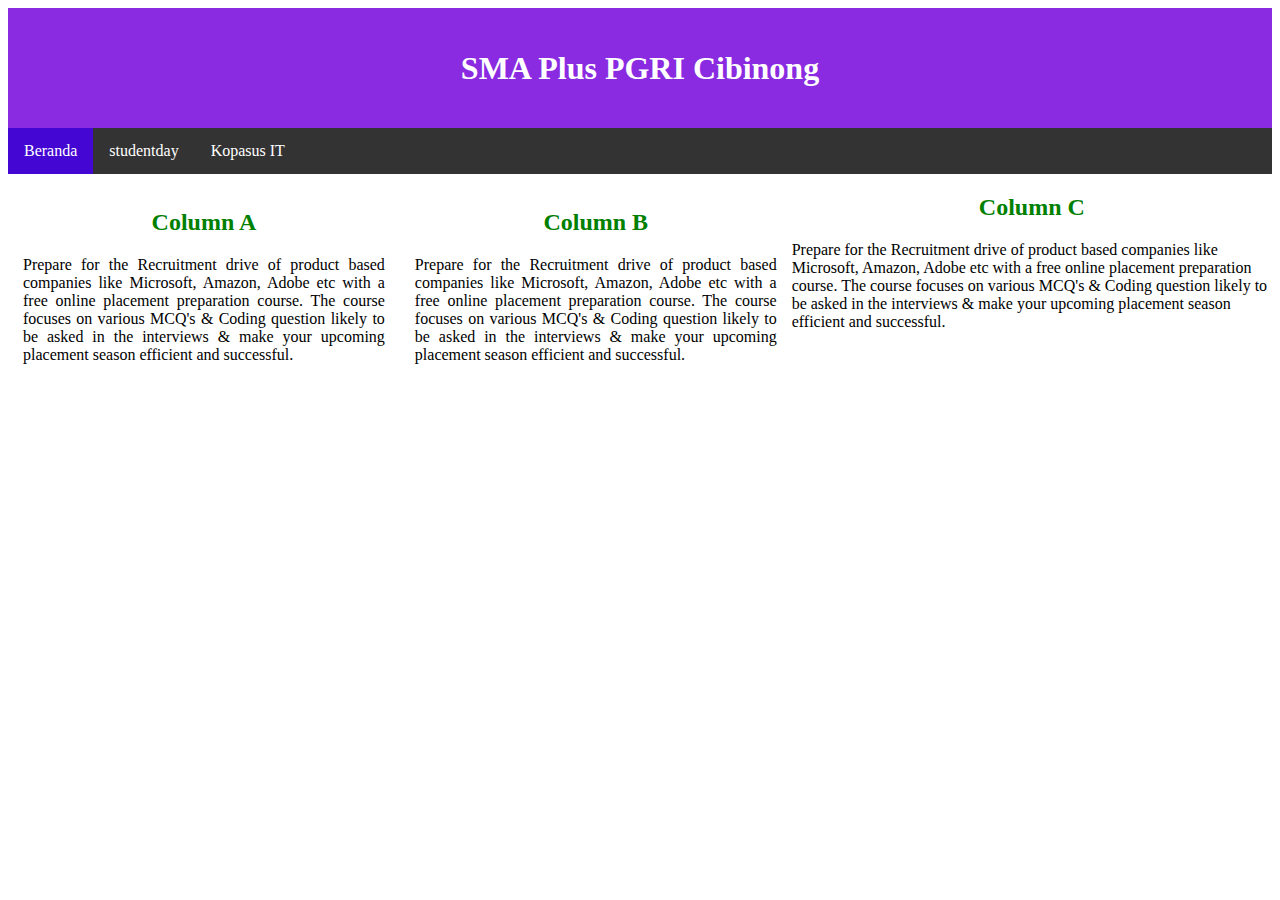
<file: index.html>
<!DOCTYPE html>
<html lang="en">
<head>
    <meta charset="UTF-8">
    <meta http-equiv="X-UA-Compatible" content="iE=edge">
    <meta name="viewport" content="width=device-width, initial-scale=1.0">
    <link rel="stylesheet" href="css/style.css">
    <title>Belajar CSS</title>
    <Style>
        *  {
            box-sizing: border-box;
        }

        /* CSS untuk Class header */
        .header {
            background-color:blueviolet;
            padding: 15px;
            text-align: center;
        }
        
        /* Setting layout maksimal screen size */
        @media screen and (max-width:600px) {
            .columnA, .columnB, .columnC {
                width: 50%;
            }
        }
         @media screen and (max-width:400px) {
            .columnA, .columnB, .columnC {
                width: 100%;
            }
        }
    </style>
</head>
</body>
     <!--header web-->
     <div class = "header">
          <h2 style = "color:white;font-size: 200%">
            SMA Plus PGRI Cibinong 
        </h2>
    </div>

     <!-- menu web -->
    <div class = "nav_menu">
         <a href = "#" class="active">Beranda</a>
        <a href = "page/studentday.html">studentday</a>
        <a href = "page/kopasus.html">Kopasus IT</a>
    </div>

    <!-- konten -->
    <div class = "row">
         <div class = "columnA">
             <h2>Column A</h2>
             <p>Prepare for the Recruitment drive of product 
             based companies like Microsoft, Amazon, Adobe
             etc with a free online placement preparation 
             course. The course focuses on various MCQ's
             & Coding question likely to be asked in the
             interviews & make your upcoming placement 
             season efficient and successful.</p>
        </div>

        <div class = "columnB">
            <h2>Column B</h2>
            <p>Prepare for the Recruitment drive of product 
            based companies like Microsoft, Amazon, Adobe 
            etc with a free online placement preparation 
            course. The course focuses on various MCQ's 
            & Coding question likely to be asked in the 
            interviews & make your upcoming placement 
            season efficient and successful.</p>
        </div>

        </div class = "columnc">
             <h2>Column C</h2>
             <p>Prepare for the Recruitment drive of product 
             based companies like Microsoft, Amazon, Adobe 
             etc with a free online placement preparation 
             course. The course focuses on various MCQ's 
             & Coding question likely to be asked in the 
             interviews & make your upcoming placement 
            season efficient and successful.</p>
        </div>
    </div>
</file>
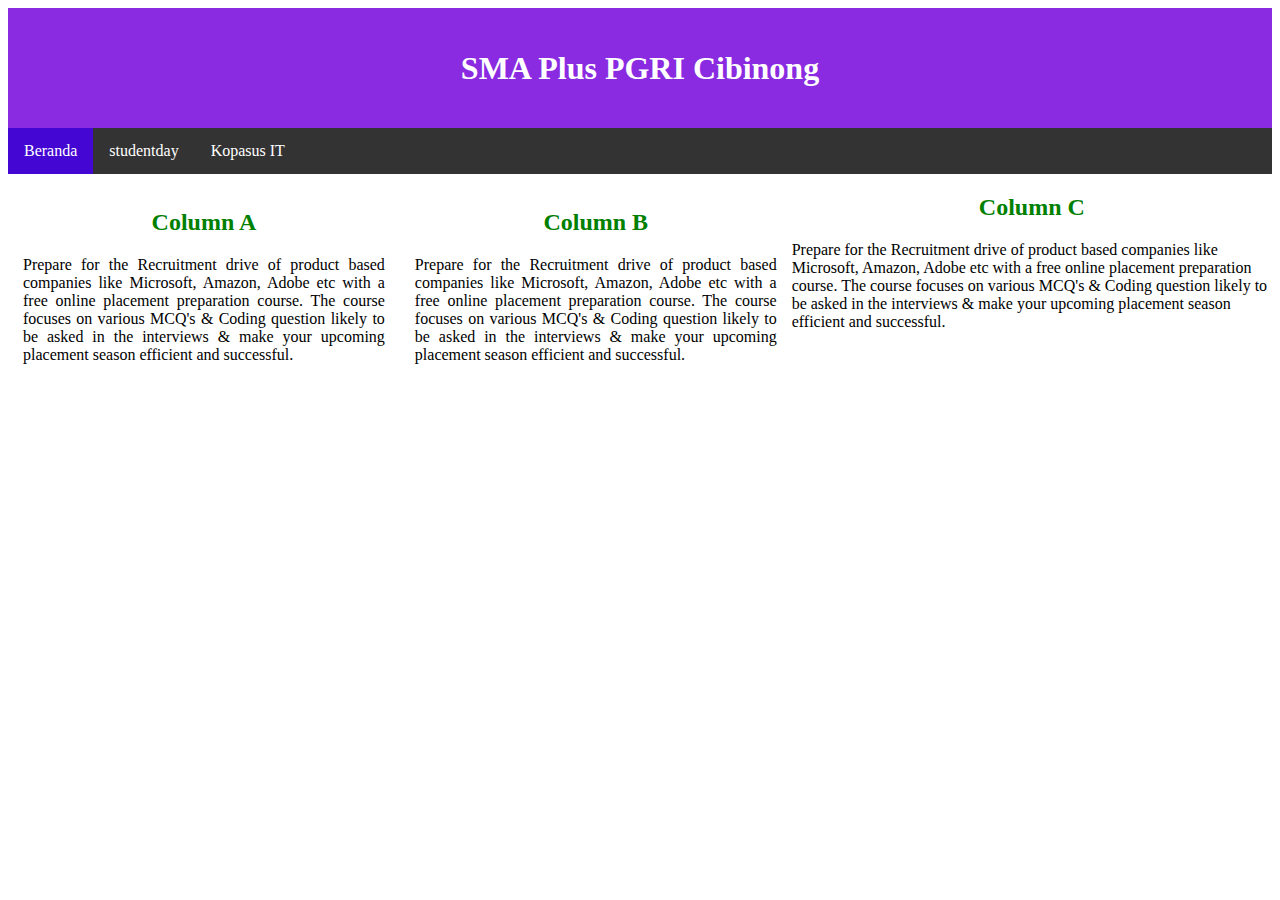
<file: index.com.html>
<!DOCTYPE html>
<html lang="en">
<head>
    <meta charset="UTF-8">
    <meta http-equiv="X-UA-Compatible" content="iE=edge">
    <meta name="viewport" content="width=device-width, initial-scale=1.0">
    <link rel="stylesheet" href="css/style.css">
    <title>Belajar CSS</title>
    <Style>
        *  {
            box-sizing: border-box;
        }

        /* CSS untuk Class header */
        .header {
            background-color:blueviolet;
            padding: 15px;
            text-align: center;
        }
        
        /* Setting layout maksimal screen size */
        @media screen and (max-width:600px) {
            .columnA, .columnB, .columnC {
                width: 50%;
            }
        }
         @media screen and (max-width:400px) {
            .columnA, .columnB, .columnC {
                width: 100%;
            }
        }
    </style>
</head>
</body>
     <!--header web-->
     <div class = "header">
          <h2 style = "color:white;font-size: 200%">
            SMA Plus PGRI Cibinong 
        </h2>
    </div>

     <!-- menu web -->
    <div class = "nav_menu">
         <a href = "#" class="active">Beranda</a>
        <a href = "#">studentday</a>
        <a href = "#">Kopasus IT</a>
    </div>

    <!-- konten -->
    <div class = "row">
         <div class = "columnA">
             <h2>Column A</h2>
             <p>Prepare for the Recruitment drive of product 
             based companies like Microsoft, Amazon, Adobe
             etc with a free online placement preparation 
             course. The course focuses on various MCQ's
             & Coding question likely to be asked in the
             interviews & make your upcoming placement 
             season efficient and successful.</p>
        </div>

        <div class = "columnB">
            <h2>Column B</h2>
            <p>Prepare for the Recruitment drive of product 
            based companies like Microsoft, Amazon, Adobe 
            etc with a free online placement preparation 
            course. The course focuses on various MCQ's 
            & Coding question likely to be asked in the 
            interviews & make your upcoming placement 
            season efficient and successful.</p>
        </div>

        </div class = "columnc">
             <h2>Column C</h2>
             <p>Prepare for the Recruitment drive of product 
             based companies like Microsoft, Amazon, Adobe 
             etc with a free online placement preparation 
             course. The course focuses on various MCQ's 
             & Coding question likely to be asked in the 
             interviews & make your upcoming placement 
            season efficient and successful.</p>
        </div>
    </div>
</body>
</html>
</file>
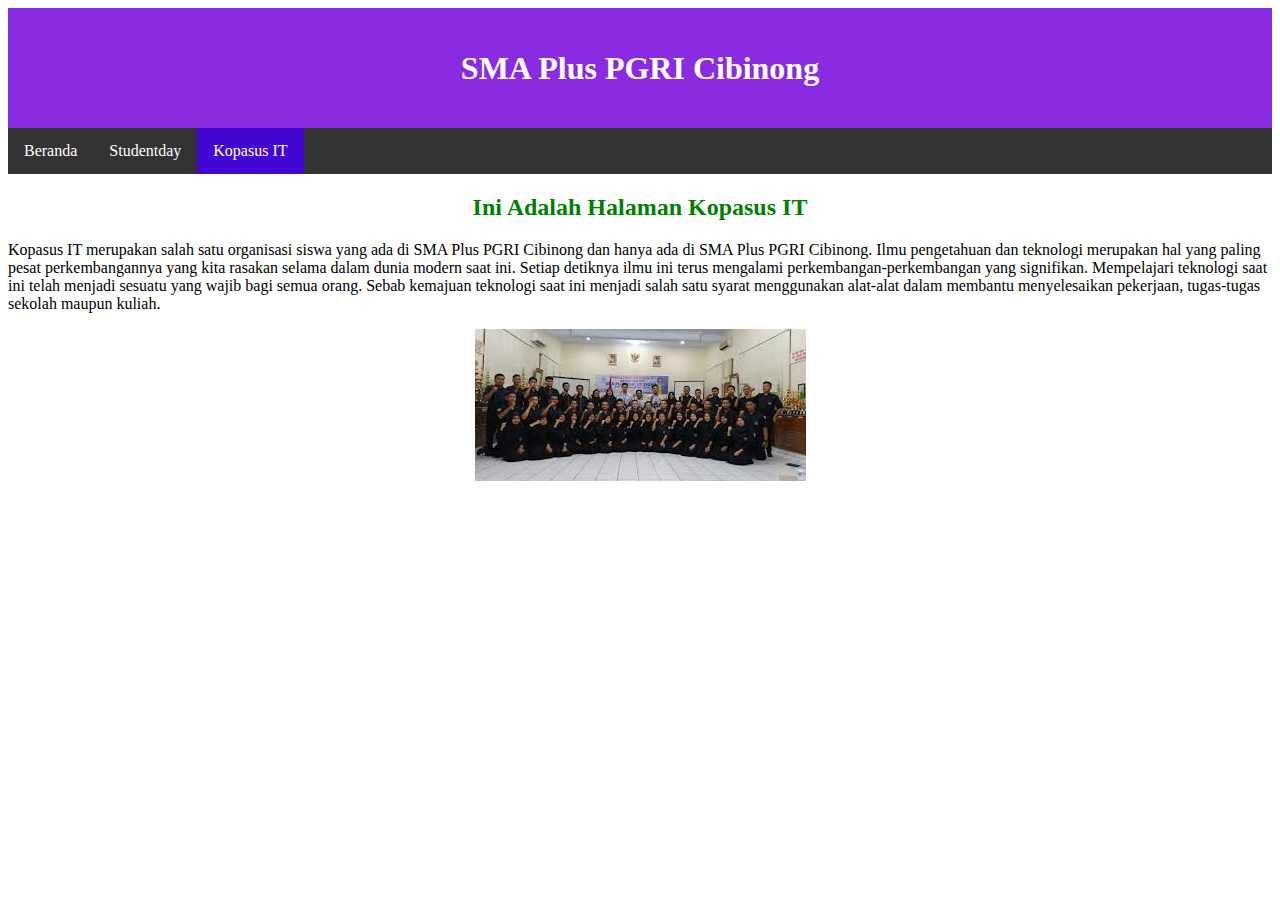
<file: page/kopasus.html>
<!DOCTYPE html>
<html lang="en">
<head>
    <meta charset="UTF-8">
    <meta http-equiv="X-UA-Compatible" content="iE=edge">
    <meta name="viewport" content="width=device-width, initial-scale=1.0">
    <link rel="stylesheet" href="../css/kopasus.css">
    <title>Belajar page</title>
    <Style>
        *  {
            box-sizing: border-box;
        }

        /* CSS untuk Class header */
        .header {
            background-color:blueviolet;
            padding: 15px;
            text-align: center;
        }
        
        /* Setting layout maksimal screen size */
        @media screen and (max-width:600px) {
            .columnA {
                width: 50%;
            }
        }
         @media screen and (max-width:400px) {
            .columnA {
                width: 100%;
            }
        }
    </style>
</head>
</body>
     <!--header web-->
     <div class = "header">
          <h2 style = "color:white;font-size: 200%">
            SMA Plus PGRI Cibinong 
        </h2>
    </div>

     <!-- menu web -->
    <div class = "nav_menu">
         <a href = "../index.html">Beranda</a>
        <a href = "studentday.html">Studentday</a>
        <a href = "#" class="active">Kopasus IT</a>
    </div>

<!-- konten -->
 <div class = "row">
     </div class = "columnA">
           <h2>Ini Adalah Halaman Kopasus IT</h2>
           <p>
               Kopasus IT merupakan salah satu organisasi siswa yang ada di SMA Plus PGRI Cibinong 
               dan hanya ada di SMA Plus PGRI Cibinong. Ilmu pengetahuan dan teknologi merupakan hal 
               yang paling pesat perkembangannya yang kita rasakan selama dalam dunia modern saat ini. 
               Setiap detiknya ilmu ini terus mengalami perkembangan-perkembangan yang signifikan. 
               Mempelajari teknologi saat ini telah menjadi sesuatu yang wajib bagi semua orang. 
               Sebab kemajuan teknologi saat ini menjadi salah satu syarat menggunakan alat-alat dalam 
               membantu menyelesaikan pekerjaan, tugas-tugas sekolah maupun kuliah.
        </p>
    </div>
    <center>
        <img src="../gambar/kopasus.jpg" alt="ini gambar pembina kopasus">
    </center>
</div>
</file>
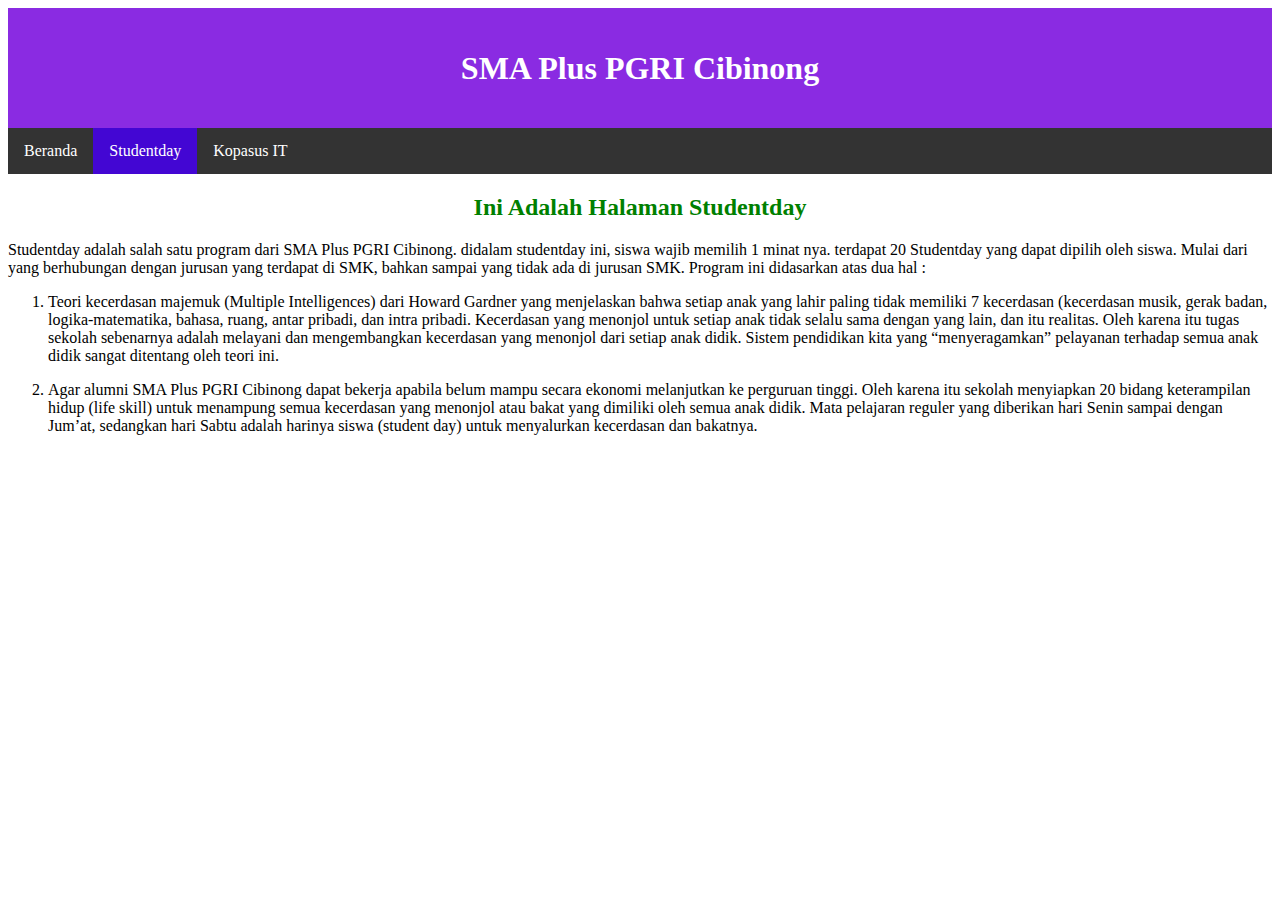
<file: page/studentday.html>
<!DOCTYPE html>
<html lang="en">
<head>
    <meta charset="UTF-8">
    <meta http-equiv="X-UA-Compatible" content="iE=edge">
    <meta name="viewport" content="width=device-width, initial-scale=1.0">
    <link rel="stylesheet" href="../css/studentday.css">
    <title>Belajar page</title>
    <Style>
        *  {
            box-sizing: border-box;
        }

        /* CSS untuk Class header */
        .header {
            background-color:blueviolet;
            padding: 15px;
            text-align: center;
        }
        
        /* Setting layout maksimal screen size */
        @media screen and (max-width:600px) {
            .columnA {
                width: 50%;
            }
        }
         @media screen and (max-width:400px) {
            .columnA {
                width: 100%;
            }
        }
    </style>
</head>
</body>
     <!--header web-->
     <div class = "header">
          <h2 style = "color:white;font-size: 200%">
            SMA Plus PGRI Cibinong 
        </h2>
    </div>

     <!-- menu web -->
    <div class = "nav_menu">
         <a href = "../index.html">Beranda</a>
        <a href = "#" class="active">Studentday</a>
        <a href = "kopasus.html">Kopasus IT</a>
    </div>

<!-- konten -->
<div class = "row">
   <div class = "columnA">
        <h2>Ini Adalah Halaman Studentday</h2>
        <p>Studentday adalah salah satu program dari SMA Plus PGRI Cibinong.
           didalam studentday ini, siswa wajib memilih 1 minat nya.
           terdapat 20 Studentday yang dapat dipilih oleh siswa.
           Mulai dari yang berhubungan dengan jurusan yang terdapat di SMK,
           bahkan sampai yang tidak ada di jurusan SMK. Program ini didasarkan atas dua hal :
        </p>
    </div>
    <ol>
        <li>
            <p>
                Teori kecerdasan majemuk (Multiple Intelligences) dari Howard Gardner yang menjelaskan
                bahwa setiap anak yang lahir paling tidak memiliki 7 kecerdasan (kecerdasan musik, gerak badan,
                logika-matematika, bahasa, ruang, antar pribadi, dan intra pribadi. Kecerdasan yang menonjol
                untuk setiap anak tidak selalu sama dengan yang lain, dan itu realitas. Oleh karena itu tugas
                sekolah sebenarnya adalah melayani dan mengembangkan kecerdasan yang menonjol dari setiap anak didik.
                Sistem pendidikan kita yang “menyeragamkan” pelayanan terhadap semua anak didik sangat ditentang oleh teori ini.
            </p>
        </li>
        <li>
            <p>
               Agar alumni SMA Plus PGRI Cibinong dapat bekerja apabila belum mampu secara ekonomi melanjutkan
               ke perguruan tinggi. Oleh karena itu sekolah menyiapkan 20 bidang keterampilan hidup (life skill)
               untuk menampung semua kecerdasan yang menonjol atau bakat yang dimiliki oleh semua anak didik.
               Mata pelajaran reguler yang diberikan hari Senin sampai dengan Jum’at, sedangkan hari Sabtu adalah
               harinya siswa (student day) untuk menyalurkan kecerdasan dan bakatnya.
            </p>
        </li>
    </ol>
</div>
</file>
<file: css/style.css>
/*CSS untuk menu */
.nav_menu {
    overflow: hidden;
    background-color: #333;
}
.nav_menu a {
    float: left;
    display: block;
    color: white;
    text-align: center;
    padding: 14px 16px;
    text-decoration: none;
}
.nav_menu a:hover {
    background-color: white;
    color: green;
}
.active {
    background-color: rgb(67, 6, 211); 
    color: greenyellow;
} 

/* CSS untuk konten */
.columnA, .columnB, .columnC {
    float: left;
    width: 31%;
    padding: 15px;
    text-align:justify;
}
h2 {
    color: green;
    text-align:center;
}
</file>
<file: css/kopasus.css>
/*CSS untuk menu */
.nav_menu {
    overflow: hidden;
    background-color: #333;
}
.nav_menu a {
    float: left;
    display: block;
    color: white;
    text-align: center;
    padding: 14px 16px;
    text-decoration: none;
}
.nav_menu a:hover {
    background-color: white;
    color: green;
}
.active {
    background-color: rgb(67, 6, 211); 
    color: greenyellow;
} 

/* CSS untuk konten */
.content {
    max-width: 800px;
    margin: 0 auto;
    text-align: center;
}
h2 {
    color: green;
    text-align:center;
}
</file>
<file: css/studentday.css>
/*CSS untuk menu */
.nav_menu {
    overflow: hidden;
    background-color: #333;
}
.nav_menu a {
    float: left;
    display: block;
    color: white;
    text-align: center;
    padding: 14px 16px;
    text-decoration: none;
}
.nav_menu a:hover {
    background-color: white;
    color: green;
}
.active {
    background-color: rgb(67, 6, 211); 
    color: greenyellow;
} 

/* CSS untuk konten */
.content {
    max-width: 800px;
    margin: 0 auto;
    text-align: center;
}
h2 {
    color: green;
    text-align:center;
}
</file>
